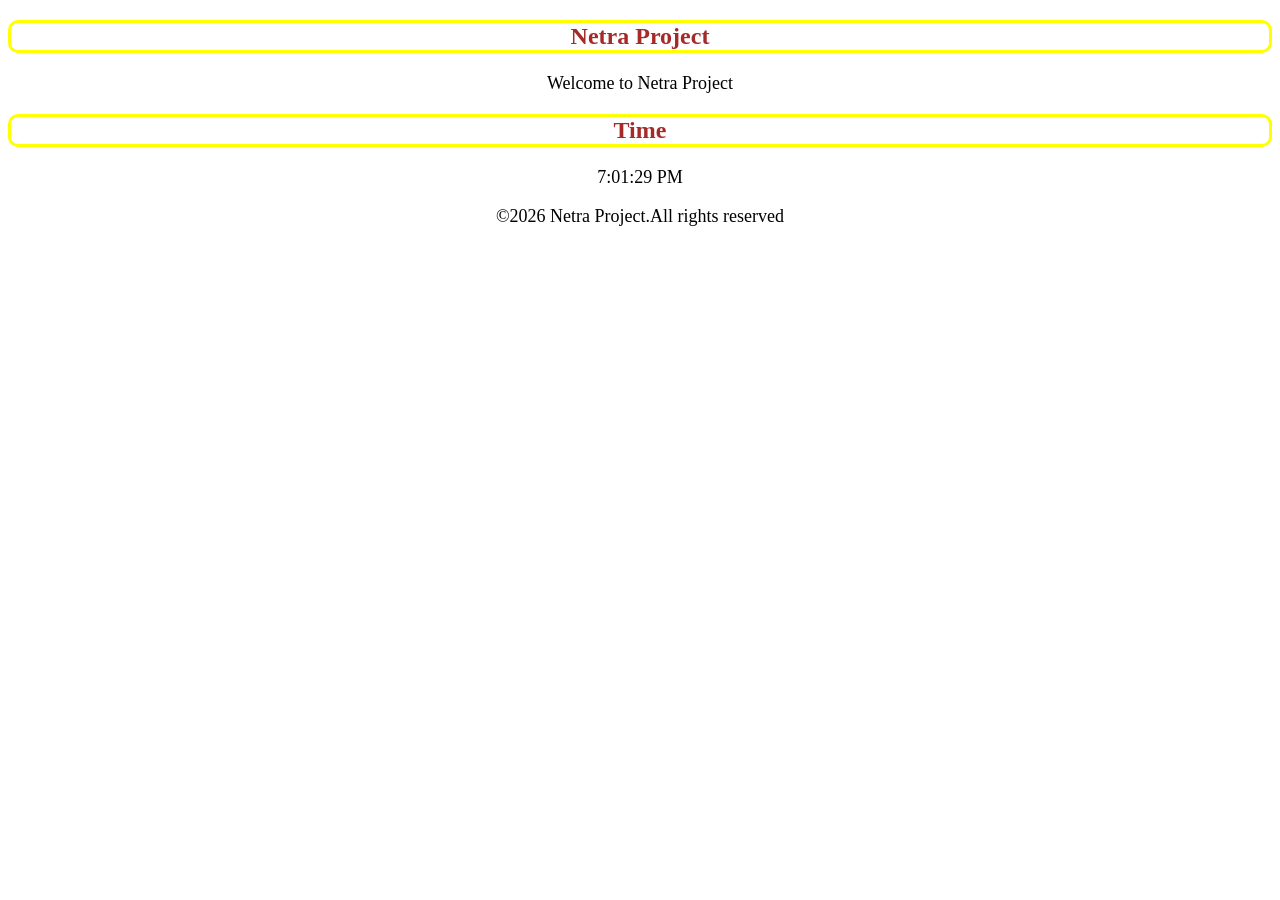
<file: index.html>
<!DOCTYPE html>
<html lang="en">
<head>
    <meta charset="UTF-8">
    <meta name="viewport" content="width=device-width, initial-scale=1.0">
    <title>Netra Project</title>
    <link rel="stylesheet" href="styles.css">
</head>
<body>
    <header>
        <h2>Netra Project</h2>
    </header>
    <main>
<p>Welcome to Netra Project</p>
<h2>Time</h2>
<p id="current-time">Loading...</p>
    </main>
    <footer>
       <p>©2026 Netra Project.All rights reserved</p>
    </footer>
    <script src="script.js"></script>
</body>
</html>
</file>
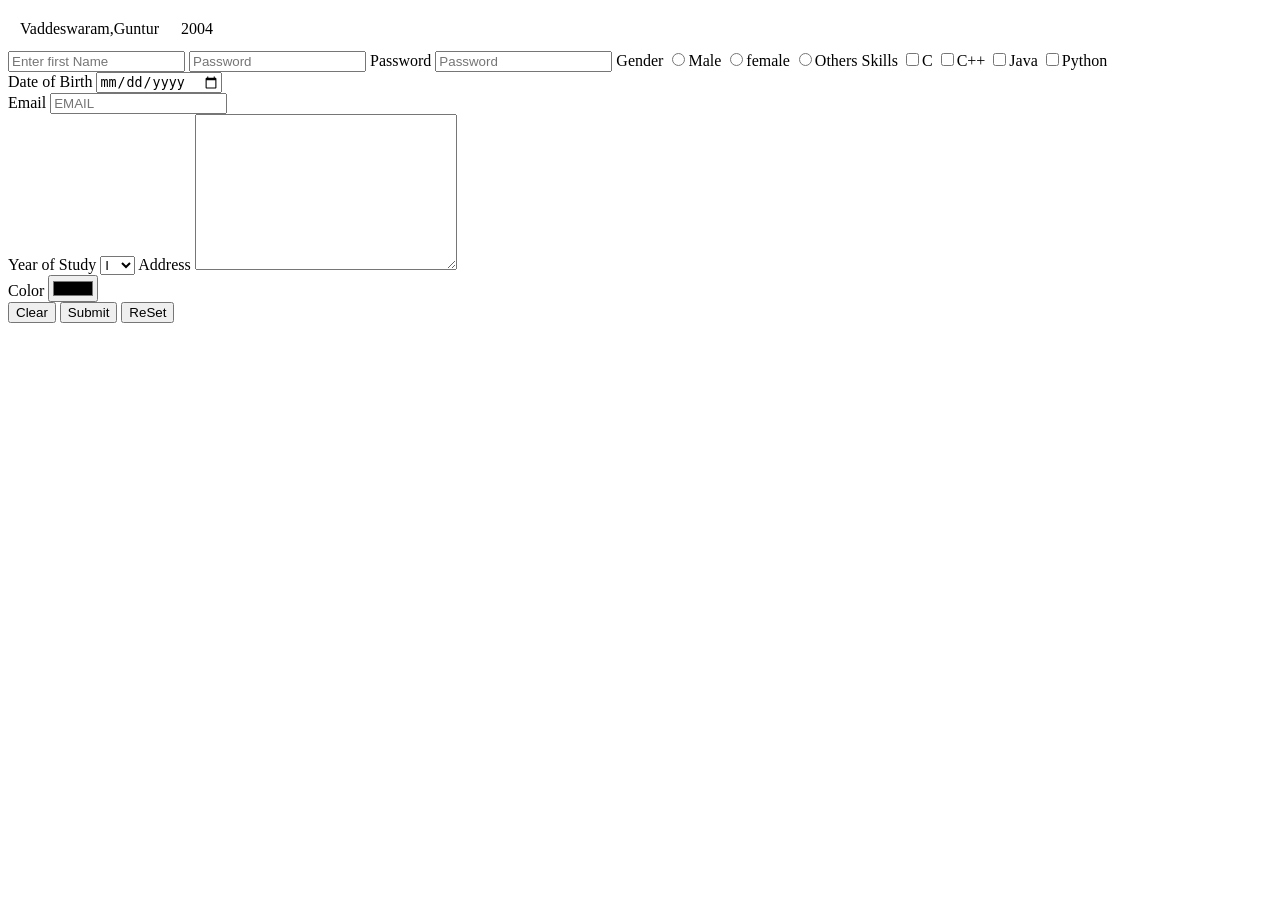
<file: class.html>
<html>
    <html lang ="en">
        <body>
            <table boarder="2" cellspacing="'10"cellpadding="10">
                <tr>
                    <td>Vaddeswaram,Guntur</td>
                    <td>2004</td>
                </tr>
            </table>
            <!--forms-->
            <form action="">
                <label for="First Name"></label>
                <input type="text" name="first name" id=""placeholder="Enter first Name"required />
                <input type="password"name="password"id=""placeholder="Password">
                <label for="password">Password</label>
                <input type="password"name="password"id=""placeholder="Password">
                <label for="gender">Gender</label>
                <input type="radio" name="gender" id=""value="male">Male
                <input type="radio" name="gender" id=""value="female">female
                <input type="radio" name="gender" id=""value="others">Others
                <label for="skills">Skills</label>
                <input type="checkbox"name="C"id=""value="C">C
                <input type="checkbox"name="C++"id=""value="C++">C++
                <input type="checkbox"name="Java"id=""value="Java">Java
                <input type="checkbox"name="Python"id=""value="Python">Python
                <br>
                <label for="dob">Date of Birth</label>
                <input type="date"name="dob"id=""/>
                <br>
                <label for="email">Email</label>
                <input type="email" name="email" id=""placeholder="EMAIL">
                <br>
                <label for="yearofstudy">Year of Study</label>
                <select name="year"id="">
                <option value="1">I</option>
                <option value="2">II</option>
                <option value="3">III</option>
                <option value="4">IV</option>
                </select>
                <lable for="address">Address</lable>
                <textarea name="address"id=""cols="30"rows="10"></textarea>
                <br>
                <lable for="color">Color</lable>
                <input type="color"name="color"id="">
                <br>
                <input type="button" value="Clear">
                <input type="submit" value="Submit">
                <input type="reset" value="ReSet">
                </form>

        </body>

   
</html>
</file>
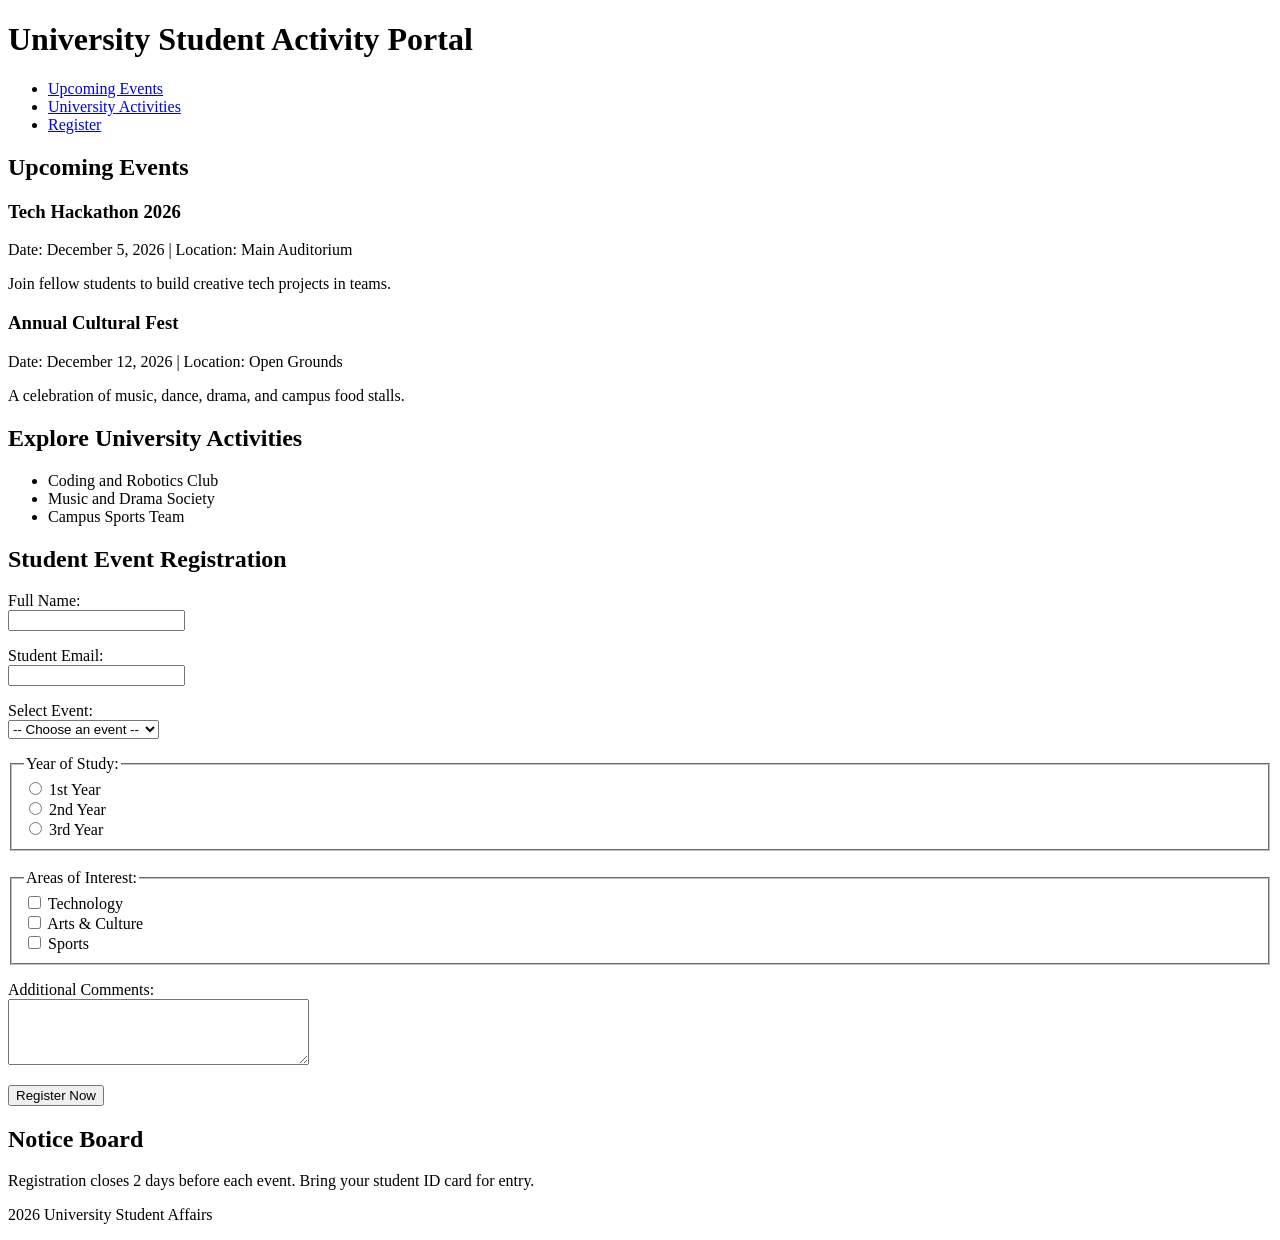
<file: Lab1.html>
<!DOCTYPE html>
<html lang="en">
<head>
  <!-- Browser Metadata -->
  <meta charset="UTF-8">
  <meta name="viewport" content="width=device-width, initial-scale=1.0">
  <meta name="description" content="University Student Activity Management Portal for campus events and registration.">
  <title>Student Activity Portal</title>
</head>
<body>

  <!-- Header & Navigation -->
  <header>
    <h1>University Student Activity Portal</h1>
    <nav>
      <ul>
        <li><a href="#events">Upcoming Events</a></li>
        <li><a href="#activities">University Activities</a></li>
        <li><a href="#register">Register</a></li>
      </ul>
    </nav>
  </header>

  <!-- Main Content -->
  <main>

    <!-- Upcoming Events Section -->
    <section id="events">
      <h2>Upcoming Events</h2>

      <article>
        <h3>Tech Hackathon 2026</h3>
        <p>Date: December 5, 2026 | Location: Main Auditorium</p>
        <p>Join fellow students to build creative tech projects in teams.</p>
      </article>

      <article>
        <h3>Annual Cultural Fest</h3>
        <p>Date: December 12, 2026 | Location: Open Grounds</p>
        <p>A celebration of music, dance, drama, and campus food stalls.</p>
      </article>
    </section>

    <!-- Activities Section -->
    <section id="activities">
      <h2>Explore University Activities</h2>
      <ul>
        <li>Coding and Robotics Club</li>
        <li>Music and Drama Society</li>
        <li>Campus Sports Team</li>
      </ul>
    </section>

    <!-- Student Registration Form -->
    <section id="register">
      <h2>Student Event Registration</h2>

      <form action="#" method="post">
        
        <!-- Text Inputs -->
        <p>
          <label for="name">Full Name:</label><br>
          <input type="text" id="name" name="name" required>
        </p>

        <p>
          <label for="email">Student Email:</label><br>
          <input type="email" id="email" name="email" required>
        </p>

        <!-- Dropdown -->
        <p>
          <label for="event">Select Event:</label><br>
          <select id="event" name="event" required>
            <option value="">-- Choose an event --</option>
            <option value="hackathon">Tech Hackathon 2026</option>
            <option value="cultural">Annual Cultural Fest</option>
          </select>
        </p>

        <!-- Radio Buttons -->
        <fieldset>
          <legend>Year of Study:</legend>
          <input type="radio" id="year1" name="year" value="1" required>
          <label for="year1">1st Year</label><br>

          <input type="radio" id="year2" name="year" value="2">
          <label for="year2">2nd Year</label><br>

          <input type="radio" id="year3" name="year" value="3">
          <label for="year3">3rd Year</label>
        </fieldset>

        <br>

        <!-- Checkboxes -->
        <fieldset>
          <legend>Areas of Interest:</legend>
          <input type="checkbox" id="tech" name="interest" value="tech">
          <label for="tech">Technology</label><br>

          <input type="checkbox" id="arts" name="interest" value="arts">
          <label for="arts">Arts &amp; Culture</label><br>

          <input type="checkbox" id="sports" name="interest" value="sports">
          <label for="sports">Sports</label>
        </fieldset>

        <!-- Textarea -->
        <p>
          <label for="notes">Additional Comments:</label><br>
          <textarea id="notes" name="notes" rows="4" cols="35"></textarea>
        </p>

        <button type="submit">Register Now</button>
      </form>
    </section>

    <!-- Sidebar Notice -->
    <aside>
      <h2>Notice Board</h2>
      <p>Registration closes 2 days before each event. Bring your student ID card for entry.</p>
    </aside>

  </main>

  <!-- Footer -->
  <footer>
    <p>2026 University Student Affairs</p>
  </footer>

</body>
</html>
</file>
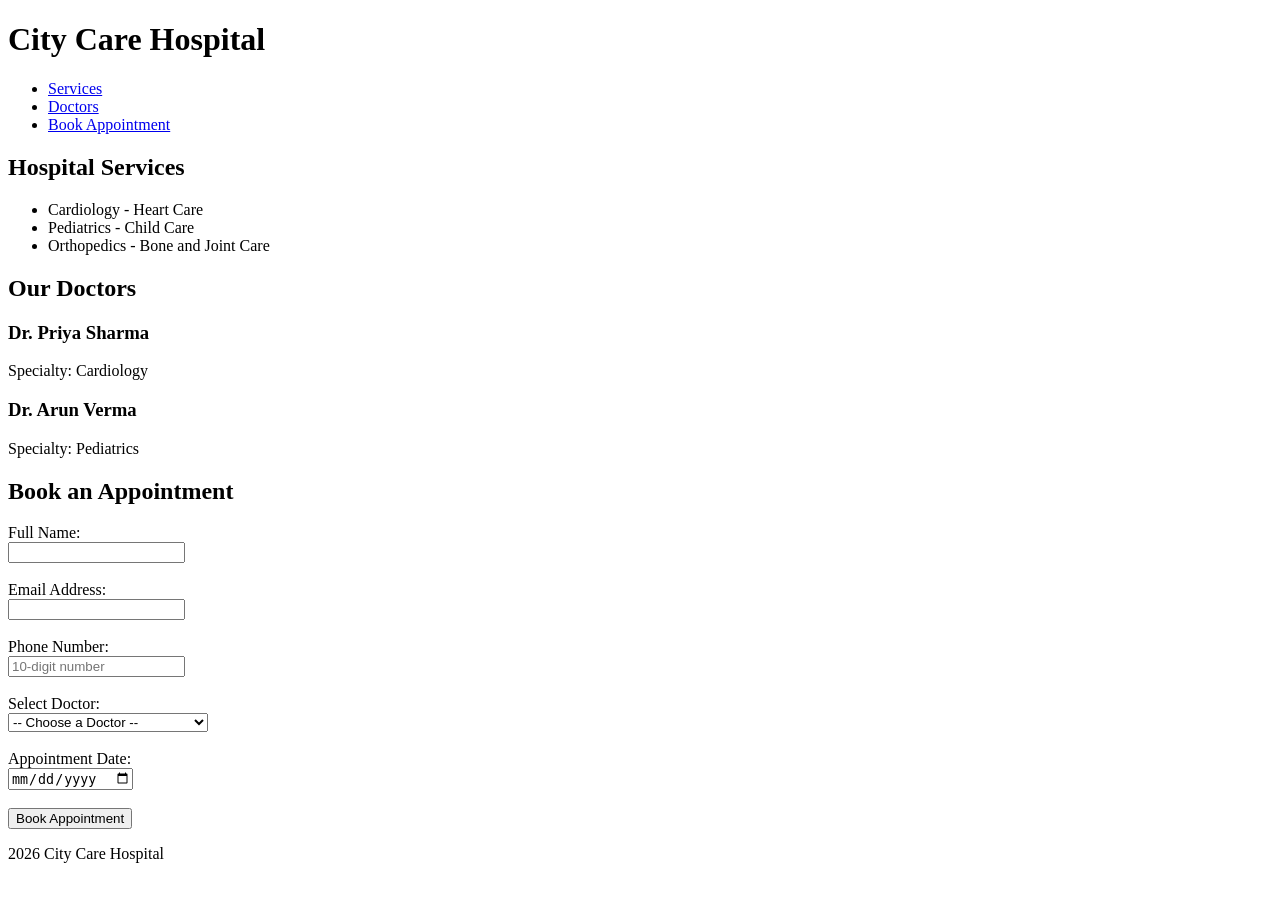
<file: Lab2.html>
<!DOCTYPE html>
<html lang="en">
<head>
  <meta charset="UTF-8">
  <title>City Care Hospital</title>
</head>
<body>

  <!-- Header & Navigation -->
  <header>
    <h1>City Care Hospital</h1>
    <nav>
      <ul>
        <li><a href="#services">Services</a></li>
        <li><a href="#doctors">Doctors</a></li>
        <li><a href="#appointment">Book Appointment</a></li>
      </ul>
    </nav>
  </header>

  <!-- Main Content -->
  <main>

    <!-- Hospital Services Section -->
    <section id="services">
      <h2>Hospital Services</h2>
      <ul>
        <li>Cardiology - Heart Care</li>
        <li>Pediatrics - Child Care</li>
        <li>Orthopedics - Bone and Joint Care</li>
      </ul>
    </section>

    <!-- Doctors Section -->
    <section id="doctors">
      <h2>Our Doctors</h2>
      <article>
        <h3>Dr. Priya Sharma</h3>
        <p>Specialty: Cardiology</p>
      </article>
      <article>
        <h3>Dr. Arun Verma</h3>
        <p>Specialty: Pediatrics</p>
      </article>
    </section>

    <!-- Accessible Appointment Form -->
    <section id="appointment">
      <h2>Book an Appointment</h2>
      <form action="#" method="post">

        <label for="name">Full Name:</label><br>
        <input type="text" id="name" name="name" required><br><br>

        <label for="email">Email Address:</label><br>
        <input type="email" id="email" name="email" required><br><br>

        <label for="phone">Phone Number:</label><br>
        <input type="tel" id="phone" name="phone" pattern="[0-9]{10}" placeholder="10-digit number" required><br><br>

        <label for="doctor">Select Doctor:</label><br>
        <select id="doctor" name="doctor" required>
          <option value="">-- Choose a Doctor --</option>
          <option value="priya">Dr. Priya Sharma (Cardiology)</option>
          <option value="arun">Dr. Arun Verma (Pediatrics)</option>
        </select><br><br>

        <label for="date">Appointment Date:</label><br>
        <input type="date" id="date" name="date" required><br><br>

        <button type="submit">Book Appointment</button>

      </form>
    </section>

  </main>

  <!-- Footer -->
  <footer>
    <p>2026 City Care Hospital</p>
  </footer>

</body>
</html>
</file>
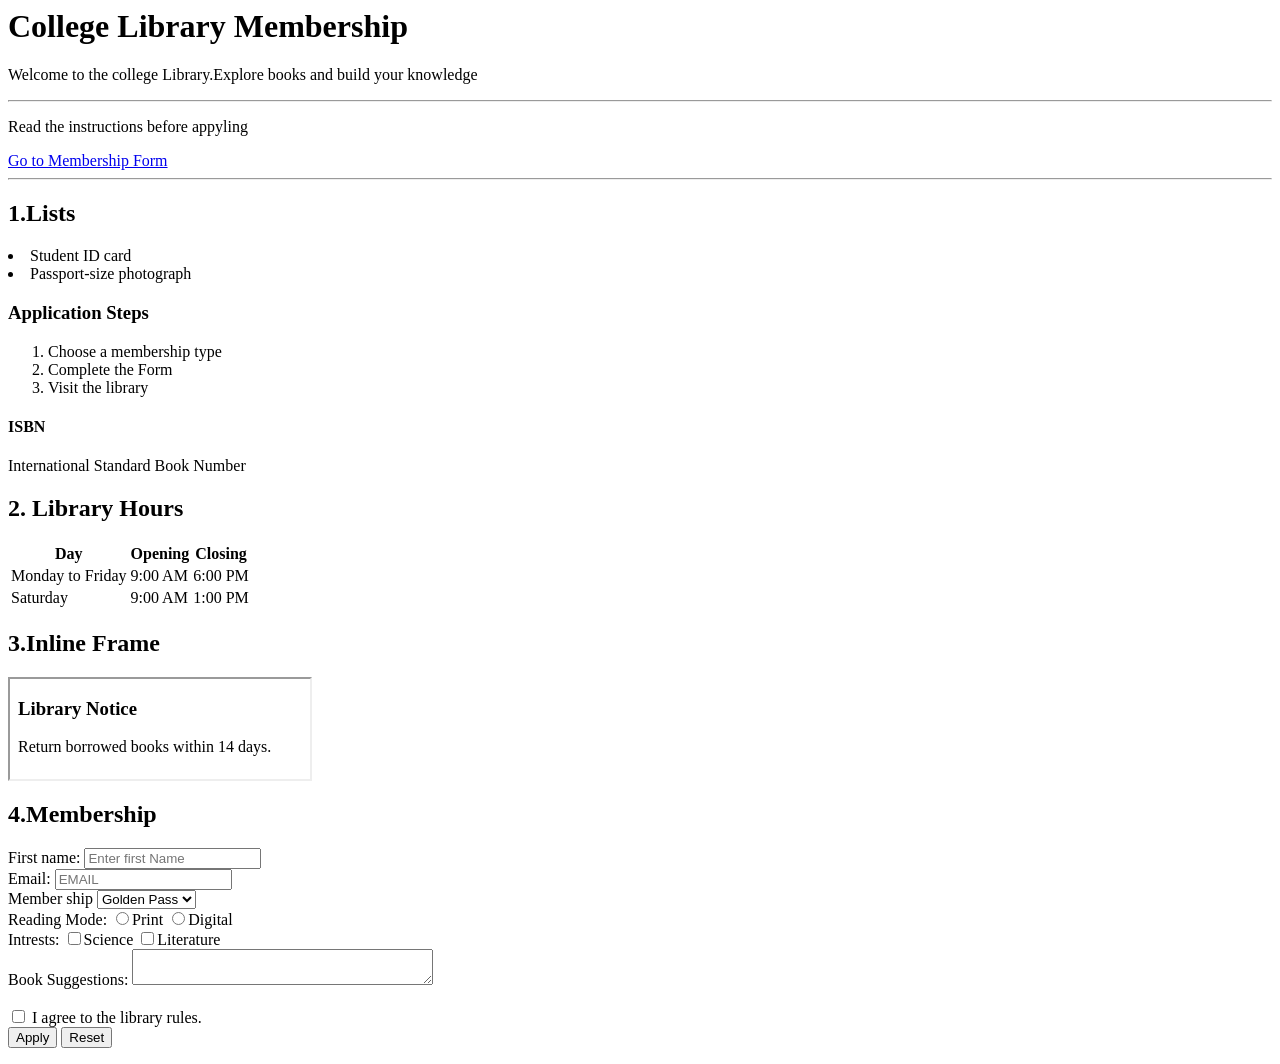
<file: LIbrary Membership.html>
<html>
    <html lang ="en">
        <head>
            <title>Library Membership</title>
        </head>
        <body>
            <h1>College Library Membership</h1>
            <p>Welcome to the college Library.Explore books and build your knowledge</p>
            <hr><!--Horizontal Line-->
            <p>Read the instructions before appyling</p>
            <a href="https://www.google.com">Go to Membership Form</a>
            <hr><!--Horizontal Line-->
            <h2>1.Lists</h2>
            <li>Student ID card</li>
            <li>Passport-size photograph</li>
            <h3>Application Steps</h3>
            <ol>
                <li>Choose a membership type</li>
                <li>Complete the Form</li>
                <li>Visit the library</li>
            </ol>
            <h4>ISBN</h4>
            <dl>
               International Standard Book Number
            </dl>
            <h2>2. Library Hours</h2>

            <table>
             <tr>
             <th>Day</th>
             <th>Opening</th>
             <th>Closing</th>
             </tr>
             <tr>
             <td>Monday to Friday</td>
             <td>9:00 AM</td>
             <td>6:00 PM</td>
             </tr>
             <tr>
             <td>Saturday</td>
             <td>9:00 AM</td>
             <td>1:00 PM</td>
             </tr>
             </table>
             <h2>3.Inline Frame</h2>
             <iframe
                srcdoc="<p><h3>Library Notice</h3><p>Return borrowed books within 14 days.</p>"
                height="100"
                width="300"
                title="Library Notice">
             </iframe>
             <h2>4.Membership</h2>
             <form action="">
                <label for="First Name">First name:</label>
                <input type="text" name="first name" id=""placeholder="Enter first Name"required />
                <br>
                <label for="email">Email:</label>
                <input type="email" name="email" id=""placeholder="EMAIL">
                <br>
                <label for="member ship">Member ship</label>
                <select name="year"id="">
                <option value="1">Golden Pass</option>
                <option value="2">Silver pass</option>
                <option value="3">Bronze Pass</option>
                <option value="4">Family pass</option>
                </select>
                <br>
                <label for="reading mode">Reading Mode:</label>
                <input type="radio"name="print"id=""value="Print">Print
                <input type="radio"name="digital"id=""value="Digital">Digital
                <br>
                <label for="reading mode">Intrests:</label>
                <input type="checkbox"name="print"id=""value="Science">Science
                <input type="checkbox"name="digital"id=""value="Literature">Literature
            </br>
            <label for="suggestions">Book Suggestions:</label>
            <textarea id="suggestions" name="suggestions" rows="2" cols="35"></textarea>
            <br><br>
            <input type="checkbox" id="agree" name="agree" required>
            <label for="agree">I agree to the library rules.</label>
            <br>
           <button type="submit">Apply</button>
           <button type="reset">Reset</button>
           </form>

     

             
            </body>
            </html>
</file>
<file: styles.css>
h2{
    text-align:center;
    color: brown;
    font-size: 24px;
    border: 3px solid yellow;
    border-radius:10px;

}
p{
    text-align: center;
    color: black;
    font-size: 18px;
}
</file>
